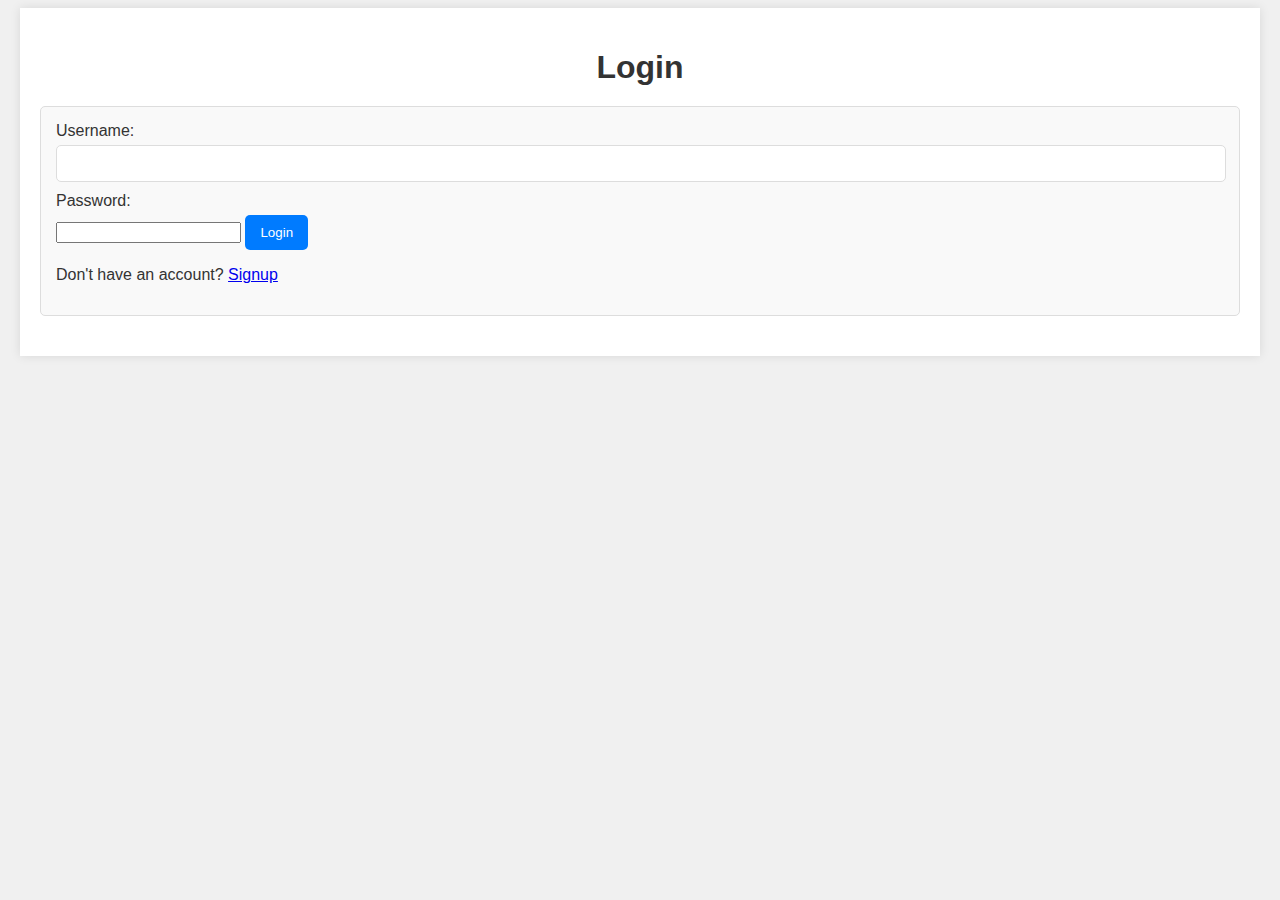
<file: index.html>
<!DOCTYPE html>
<html lang="en">
<head>
    <meta charset="UTF-8">
    <meta name="viewport" content="width=device-width, initial-scale=1.0">
    <title>Login - Inventory Management System</title>
    <link rel="stylesheet" href="styles.css">
</head>
<body>
    <div class="container">
        <h1>Login</h1>
        <div class="form-container">
            <label for="loginUsername">Username:</label>
            <input type="text" id="loginUsername" required>
            
            <label for="loginPassword">Password:</label>
            <input type="password" id="loginPassword" required>
            
            <button onclick="login()">Login</button>
            <p>Don't have an account? <a href="signup.html">Signup</a></p>
        </div>
    </div>

    <script src="script.js"></script>
</body>
</html>
</file>
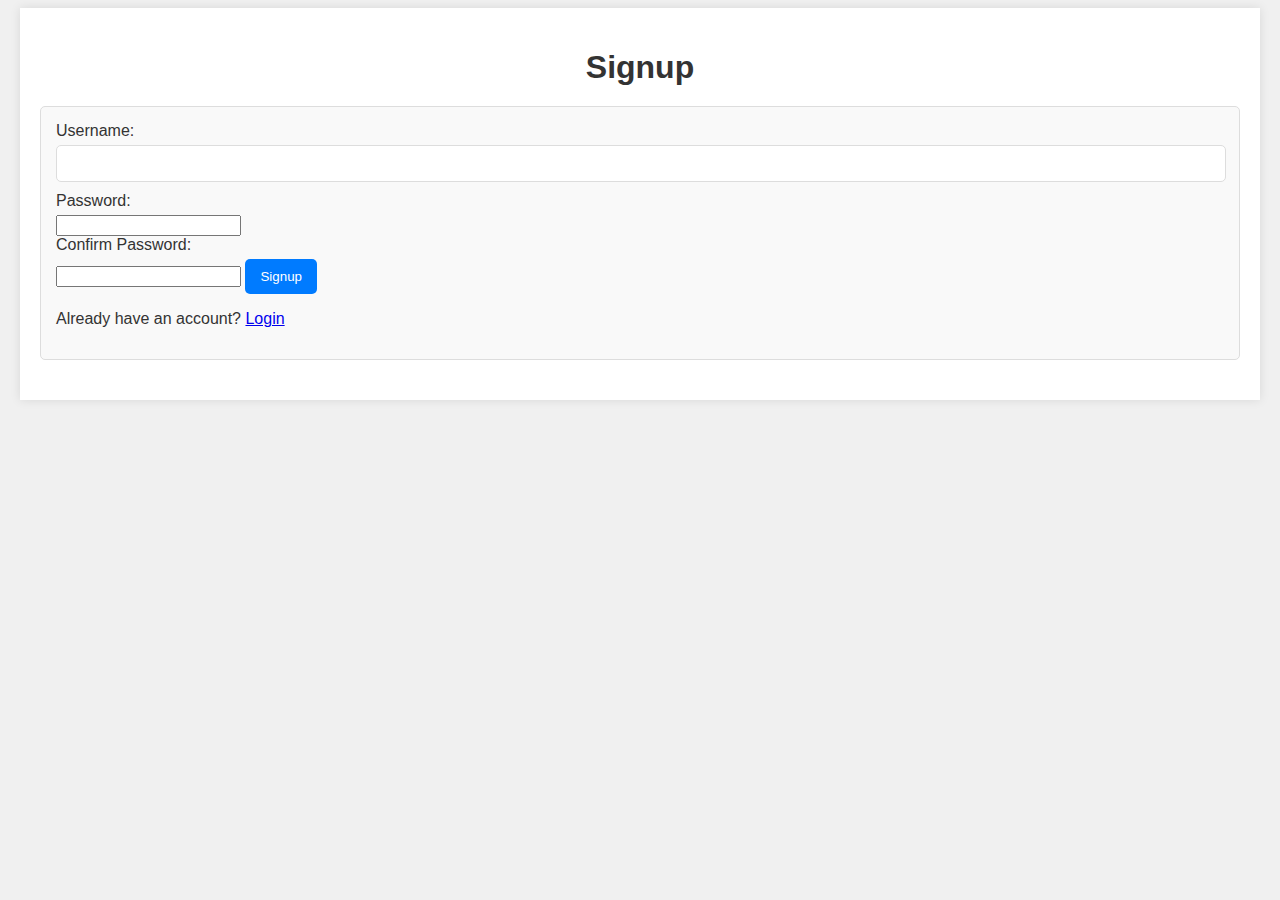
<file: signup.html>
<!DOCTYPE html>
<html lang="en">
<head>
    <meta charset="UTF-8">
    <meta name="viewport" content="width=device-width, initial-scale=1.0">
    <title>Signup - Inventory Management System</title>
    <link rel="stylesheet" href="styles.css">
</head>
<body>
    <div class="container">
        <h1>Signup</h1>
        <div class="form-container">
            <label for="username">Username:</label>
            <input type="text" id="username" required>
            
            <label for="password">Password:</label>
            <input type="password" id="password" required>
            
            <label for="confirmPassword">Confirm Password:</label>
            <input type="password" id="confirmPassword" required>
            
            <button onclick="signup()">Signup</button>
            <p>Already have an account? <a href="index.html">Login</a></p>
        </div>
    </div>

    <script src="script.js"></script>
</body>
</html>
</file>
<file: styles.css>
body {
    font-family: Arial, sans-serif;
    background-color: #f0f0f0;
    color: #333;
}

.container {
    max-width: 1200px;
    margin: 0 auto;
    padding: 20px;
    background-color: #fff;
    box-shadow: 0 0 10px rgba(0,0,0,0.1);
}

h1 {
    text-align: center;
    margin-bottom: 20px;
    font-size: 2em;
}

h2 {
    margin-bottom: 10px;
    font-size: 1.5em;
}

.form-container {
    margin-bottom: 20px;
    padding: 15px;
    background-color: #f9f9f9;
    border: 1px solid #ddd;
    border-radius: 5px;
}

label {
    display: block;
    margin-bottom: 5px;
}

input[type="text"], select {
    width: calc(100% - 20px);
    padding: 10px;
    margin-bottom: 10px;
    border: 1px solid #ddd;
    border-radius: 5px;
}

button {
    padding: 10px 15px;
    background-color: #007BFF;
    color: #fff;
    border: none;
    border-radius: 5px;
    cursor: pointer;
    transition: background-color 0.3s;
}

button:hover {
    background-color: #0056b3;
}

.table-container {
    margin-bottom: 20px;
    overflow-x: auto;
}

table {
    width: 100%;
    border-collapse: collapse;
    margin-bottom: 20px;
}

table th, table td {
    padding: 10px;
    border: 1px solid #ddd;
    text-align: left;
}

table th {
    background-color: #f8f8f8;
}

.statistics {
    text-align: center;
}

.statistics p {
    margin: 5px 0;
}

.statistics button {
    margin-top: 10px;
}
</file>
